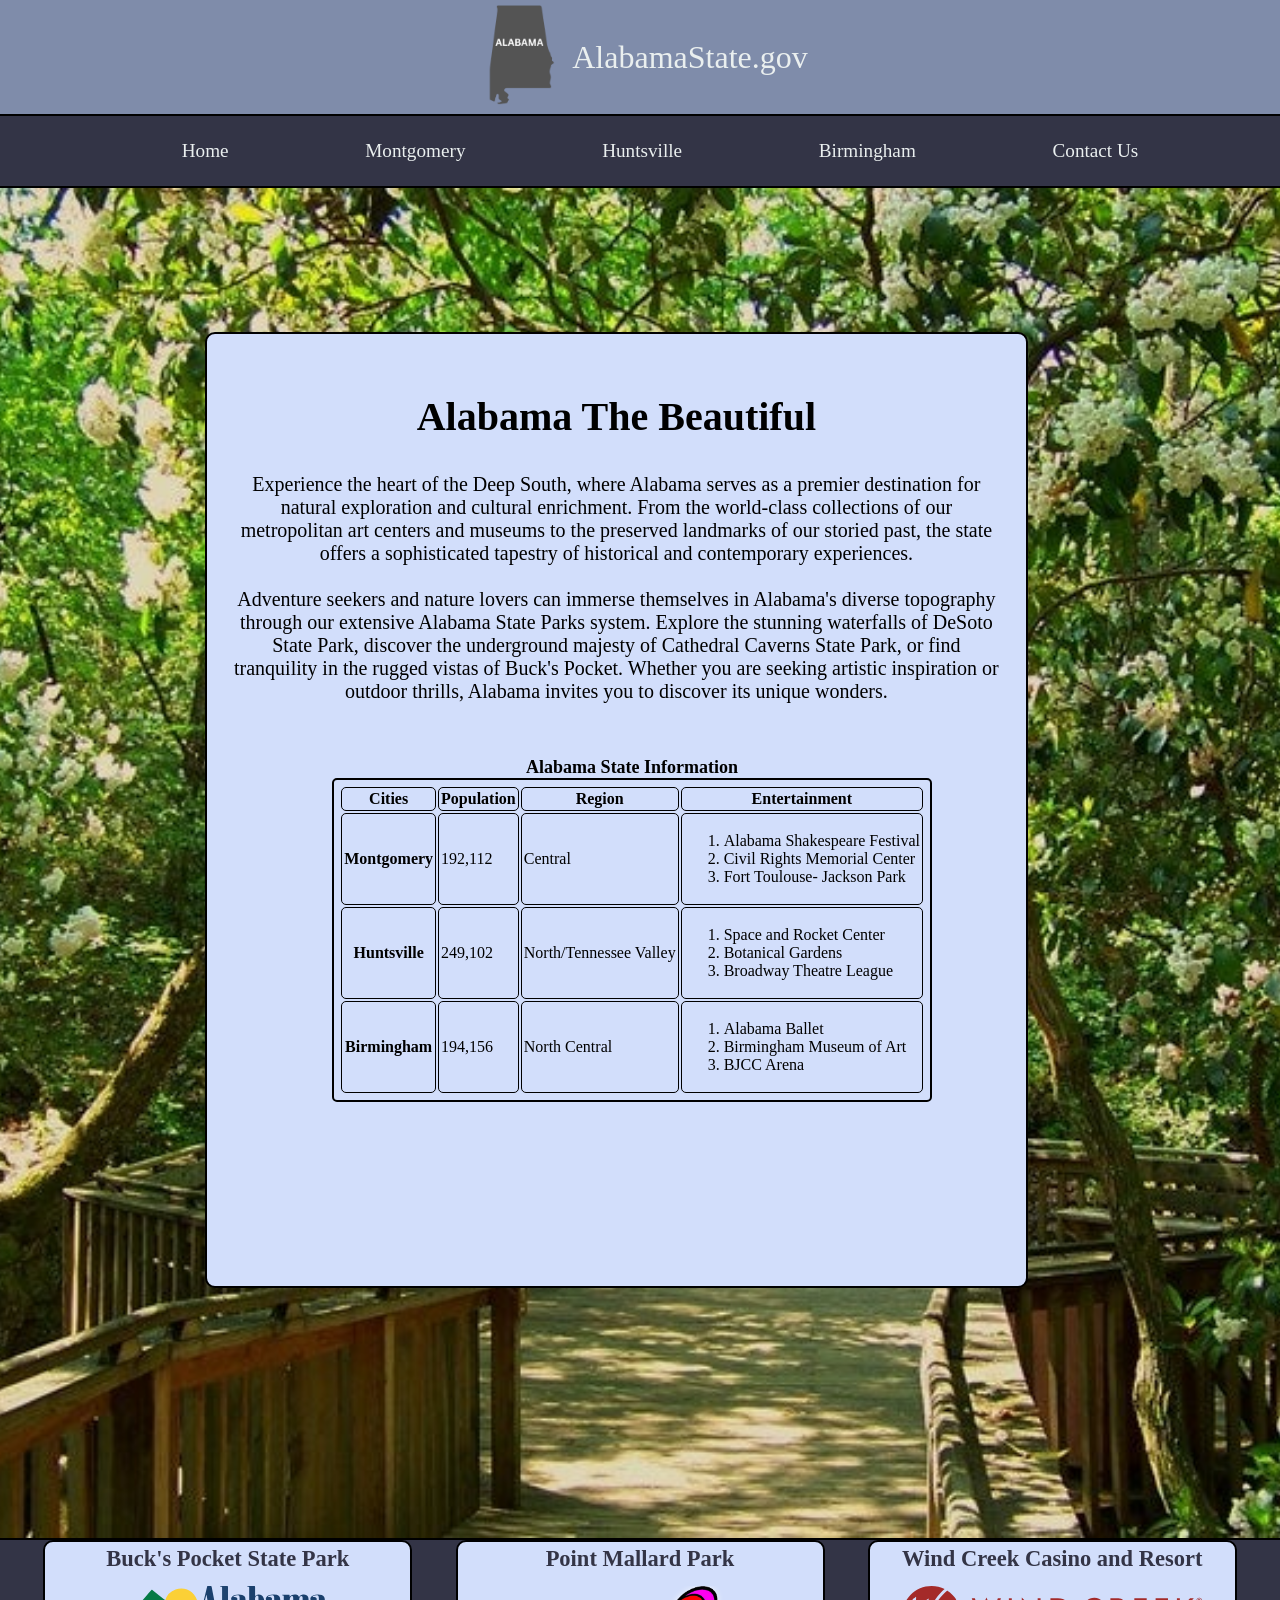
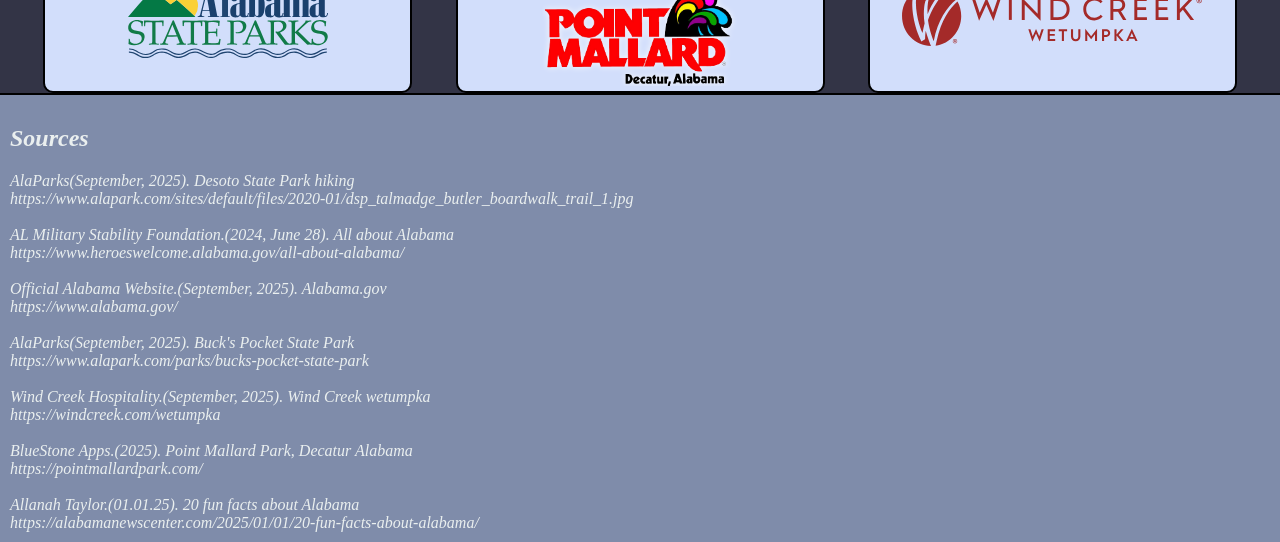
<file: index.html>
<!DOCTYPE html>
<html lang="en">
    <head>
        <title>AlabamaState.gov</title>
        <meta charset="utf-8">
        <link rel="icon" href="images/alabama-logo.png">
        <link rel="stylesheet" href="CSS/stylesheet.css">
    </head>
    <body>
        <header>
            <a href="index.html"><img class="logo" src="images/alabama-logo.png" alt="Alabama Logo"></a>
            <p><a class="nav" href="index.html">AlabamaState.gov</a></p>
        </header>
        <main>
            <nav>
                <ul>
                    <li><a class="nav" href="index.html">Home</a></li>
                    <li><a class="nav" href="montgomery.html">Montgomery</a></li>
                    <li><a class="nav" href="huntsville.html">Huntsville</a></li>
                    <li><a class="nav" href="birmingham.html">Birmingham</a></li>
                    <li><a class="nav" href="contactUs.html">Contact Us</a></li>
                </ul>
            </nav>
            <section id="parent-container">
                <div id="child-container">
                    <div>
                        <h1 class="title">Alabama The Beautiful</h1>
                        <p class="info">Experience the heart of the Deep South, where Alabama serves as a premier 
                            destination for natural exploration and cultural enrichment. From the world-class 
                            collections of our metropolitan art centers and museums to the preserved landmarks of 
                            our storied past, the state offers a sophisticated tapestry of historical and 
                            contemporary experiences. <br><br>
                            Adventure seekers and nature lovers can immerse themselves in Alabama's diverse topography 
                            through our extensive Alabama State Parks system. Explore the stunning waterfalls of 
                            DeSoto State Park, discover the underground majesty of Cathedral Caverns State Park, or 
                            find tranquility in the rugged vistas of Buck's Pocket. Whether you are seeking artistic 
                            inspiration or outdoor thrills, Alabama invites you to discover its unique wonders.
                        </p>
                        <table>
                            <caption>Alabama State Information</caption>
                            <tr>
                                <th>Cities</th>
                                <th>Population</th>
                                <th>Region</th>
                                <th>Entertainment</th>
                            </tr>
                            <tr>
                                <th>Montgomery</th>
                                <td>192,112</td>
                                <td>Central</td>
                                <td>
                                    <ol>
                                        <li>Alabama Shakespeare Festival</li>
                                        <li>Civil Rights Memorial Center</li>
                                        <li>Fort Toulouse- Jackson Park</li>
                                    </ol>
                                </td>
                            </tr>
                            <tr>
                                <th>Huntsville</th>
                                <td>249,102</td>
                                <td>North/Tennessee Valley</td>
                                <td>
                                    <ol>
                                        <li>Space and Rocket Center</li>
                                        <li>Botanical Gardens</li>
                                        <li>Broadway Theatre League</li>
                                    </ol>
                                </td>
                            </tr>
                            <tr>
                                <th>Birmingham</th>
                                <td>194,156</td>
                                <td>North Central</td>
                                <td>
                                    <ol>
                                        <li>Alabama Ballet</li>
                                        <li>Birmingham Museum of Art</li>
                                        <li>BJCC Arena</li>
                                    </ol>
                                </td>
                            </tr>
                        </table>
                    </div>
                </div>
            </section>
            <aside class="bottom">
                <div>
                    <a href="https://www.alapark.com/parks/bucks-pocket-state-park" target="_blank">
                        <h2>Buck's Pocket State Park</h2>
                        <img class="aside-img" src="images/buck-pocket.svg" alt="Buck's Pocket State Park">
                    </a>
                </div>
                <div>
                    <a href="https://pointmallardpark.com/" target="_blank">
                        <h2>Point Mallard Park</h2>
                        <img class="aside-img" src="images/point-mallard.png" alt="Point Mallard Park">
                    </a>
                </div>
                <div>
                    <a href="https://windcreek.com/wetumpka" target="_blank">
                        <h2>Wind Creek Casino and Resort</h2>
                        <img id="wind-creek" src="images/wind-creek-logo-wetumpka.svg" alt="Wind Creek Casino and Resort">
                    </a>
                </div>
            </aside>
        </main>
        <footer>
            <h2 class="cite">Sources</h2>
            <cite>
                AlaParks(September, 2025). Desoto State Park hiking<br>
                https://www.alapark.com/sites/default/files/2020-01/dsp_talmadge_butler_boardwalk_trail_1.jpg
            </cite>
            <br>
            <cite>
                AL Military Stability Foundation.(2024, June 28). All about Alabama<br>
                https://www.heroeswelcome.alabama.gov/all-about-alabama/ 
            </cite>
            <br>
            <cite>
                Official Alabama Website.(September, 2025). Alabama.gov<br>
                https://www.alabama.gov/
            </cite>
            <br>
            <cite>
                AlaParks(September, 2025). Buck's Pocket State Park<br>
                https://www.alapark.com/parks/bucks-pocket-state-park
            </cite>
            <br>
            <cite>
                Wind Creek Hospitality.(September, 2025). Wind Creek wetumpka<br>
                https://windcreek.com/wetumpka
            </cite>
            <br>
            <cite>
                BlueStone Apps.(2025). Point Mallard Park, Decatur Alabama<br>
                https://pointmallardpark.com/
            </cite>
            <br>
            <cite>
                Allanah Taylor.(01.01.25). 20 fun facts about Alabama<br>
                https://alabamanewscenter.com/2025/01/01/20-fun-facts-about-alabama/
            </cite>
        </footer>
    </body>
</html>
</file>
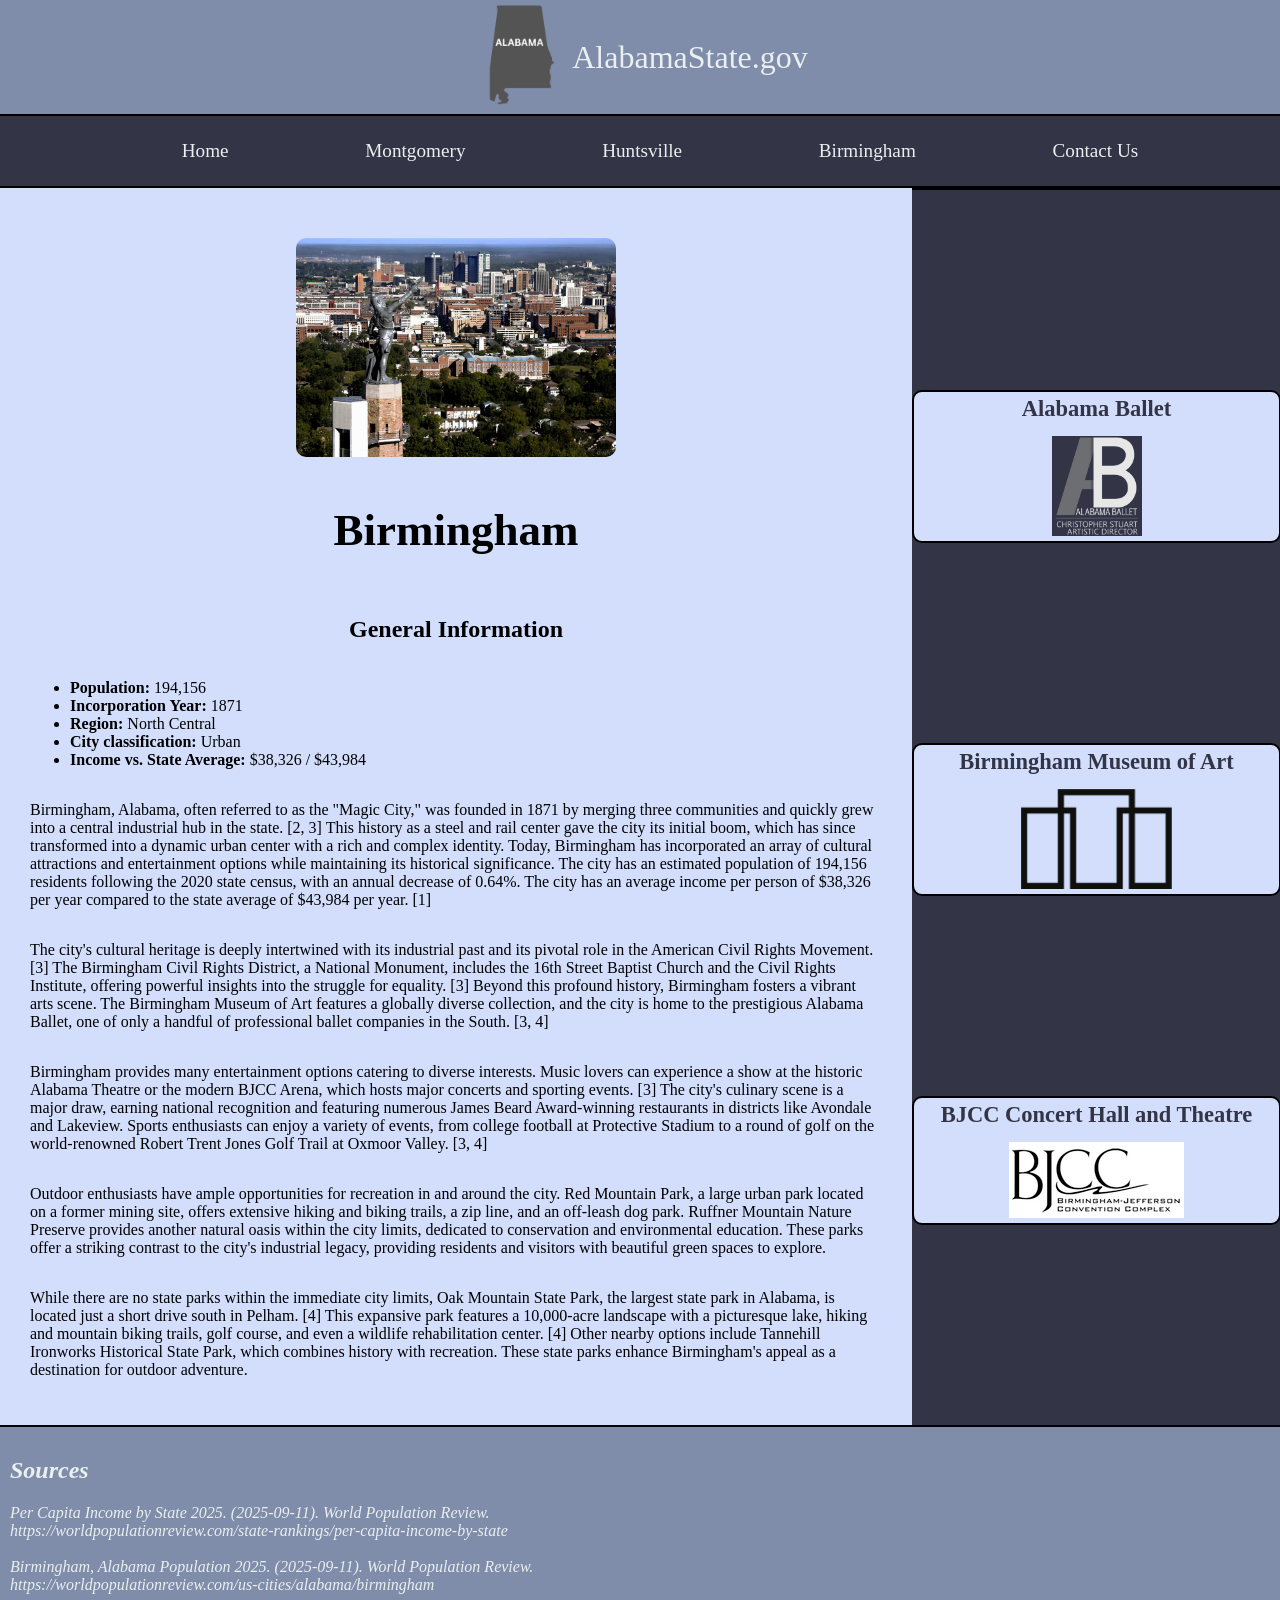
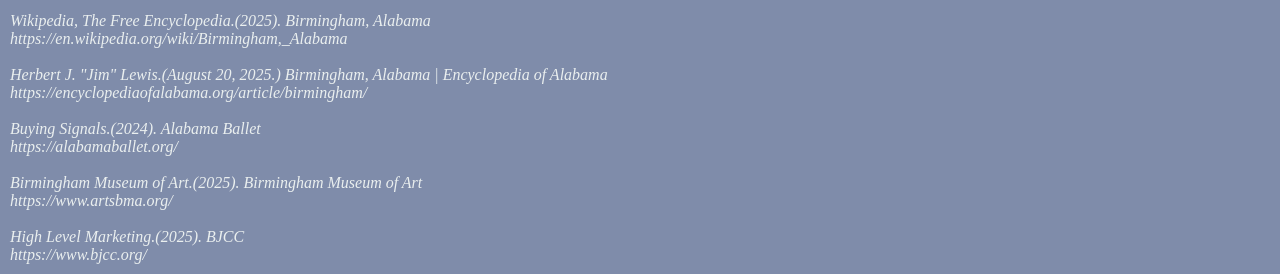
<file: birmingham.html>
<!DOCTYPE html>
<html lang="en">
    <head>
        <title>Birmingham, Alabama | AlabamaState.gov</title>
        <meta charset="utf-8">
        <link rel="stylesheet" href="CSS/stylesheet.css">
        <link rel="icon" href="images/alabama-logo.png">
    </head>
    <body>
        <header>
            <a href="index.html"><img class="logo" src="images/alabama-logo.png" alt="Alabama Logo"></a>
            <p><a class="nav" href="index.html">AlabamaState.gov</a></p>
        </header>
        <main>
            <nav>
                <ul>
                    <li><a class="nav" href="index.html">Home</a></li>
                    <li><a class="nav" href="montgomery.html">Montgomery</a></li>
                    <li><a class="nav" href="huntsville.html">Huntsville</a></li>
                    <li><a class="nav" href="birmingham.html">Birmingham</a></li>
                    <li><a class="nav" href="contactUs.html">Contact Us</a></li>
                </ul>
            </nav>
            <div class="city-container">
                <section class="city-intro">
                    <img class="page-image" src="images/Birmingham.jpg" alt="Ariel view of Birmingham">
                    <h1>Birmingham</h1>
                </section>
                <section class="general-info">
                    <h2>General Information</h2>
                    <ul>
                        <li><strong>Population:</strong> 194,156</li>
                        <li><strong>Incorporation Year:</strong> 1871</li>
                        <li><strong>Region:</strong> North Central</li>
                        <li><strong>City classification:</strong> Urban</li>
                        <li><strong>Income vs. State Average:</strong> $38,326 / $43,984</li>
                    </ul>
                    <p>
                        Birmingham, Alabama, often referred to as the "Magic City," was founded in 1871 by merging 
                        three communities and quickly grew into a central industrial hub in the state. [2, 3] This 
                        history as a steel and rail center gave the city its initial boom, which has since 
                        transformed into a dynamic urban center with a rich and complex identity. Today, 
                        Birmingham has incorporated an array of cultural attractions and entertainment options 
                        while maintaining its historical significance. The city has an estimated population of 
                        194,156 residents following the 2020 state census, with an annual decrease of 0.64%. The 
                        city has an average income per person of $38,326 per year compared to the state average 
                        of $43,984 per year. [1]
                    </p>
                    <p>
                        The city's cultural heritage is deeply intertwined with its industrial past and its 
                        pivotal role in the American Civil Rights Movement. [3] The Birmingham Civil Rights 
                        District, a National Monument, includes the 16th Street Baptist Church and the Civil 
                        Rights Institute, offering powerful insights into the struggle for equality. [3] Beyond 
                        this profound history, Birmingham fosters a vibrant arts scene. The Birmingham Museum of 
                        Art features a globally diverse collection, and the city is home to the prestigious 
                        Alabama Ballet, one of only a handful of professional ballet companies in the South. [3, 4]
                    </p>
                    <p>
                        Birmingham provides many entertainment options catering to diverse interests. Music lovers 
                        can experience a show at the historic Alabama Theatre or the modern BJCC Arena, which 
                        hosts major concerts and sporting events. [3] The city's culinary scene is a major draw, 
                        earning national recognition and featuring numerous James Beard Award-winning restaurants 
                        in districts like Avondale and Lakeview. Sports enthusiasts can enjoy a variety of events, 
                        from college football at Protective Stadium to a round of golf on the world-renowned 
                        Robert Trent Jones Golf Trail at Oxmoor Valley. [3, 4]
                    </p>
                    <p>
                        Outdoor enthusiasts have ample opportunities for recreation in and around the city. Red 
                        Mountain Park, a large urban park located on a former mining site, offers extensive hiking 
                        and biking trails, a zip line, and an off-leash dog park. Ruffner Mountain Nature 
                        Preserve provides another natural oasis within the city limits, dedicated to conservation 
                        and environmental education. These parks offer a striking contrast to the city's industrial 
                        legacy, providing residents and visitors with beautiful green spaces to explore.
                    </p>
                    <p>
                        While there are no state parks within the immediate city limits, Oak Mountain State Park, 
                        the largest state park in Alabama, is located just a short drive south in Pelham. [4] This 
                        expansive park features a 10,000-acre landscape with a picturesque lake, hiking and mountain 
                        biking trails, golf course, and even a wildlife rehabilitation center. [4] Other nearby 
                        options include Tannehill Ironworks Historical State Park, which combines history with 
                        recreation. These state parks enhance Birmingham's appeal as a destination for outdoor 
                        adventure.
                    </p>
                </section>
                <aside class="aside">
                    <div>
                        <a href="https://alabamaballet.org/" target="_blank">
                            <h2>Alabama Ballet</h2>
                            <img class="aside-img background" src="images/alabama-ballet.svg" alt="Alabama Ballet">
                        </a>
                    </div>
                    <div>
                        <a href="https://www.artsbma.org/" target="_blank">
                            <h2>Birmingham Museum of Art</h2>
                            <img class="aside-img" src="images/art-museum.png" alt="Birmingham Museum of Art">
                        </a>
                    </div>
                    <div>
                        <a href="https://www.bjcc.org/" target="_blank">
                            <h2>BJCC Concert Hall and Theatre</h2>
                            <img class="aside-img" src="images/BJCC_logo.png" alt="BJCC Concert Hall and Theatre">
                        </a>
                    </div>
                </aside>
            </div>
        </main>
        <footer>
            <h2 class="cite">Sources</h2>
            <cite>
                Per Capita Income by State 2025. (2025-09-11). World Population Review.<br>
                https://worldpopulationreview.com/state-rankings/per-capita-income-by-state
            </cite>
            <br>
            <cite>
                Birmingham, Alabama Population 2025. (2025-09-11). World Population Review.<br>
                https://worldpopulationreview.com/us-cities/alabama/birmingham
            </cite>
            <br>
            <cite>
                Wikipedia, The Free Encyclopedia.(2025). Birmingham, Alabama<br>
                https://en.wikipedia.org/wiki/Birmingham,_Alabama
            </cite>
            <br>
            <cite>
                Herbert J. "Jim" Lewis.(August 20, 2025.) Birmingham, Alabama | Encyclopedia of Alabama<br>
                https://encyclopediaofalabama.org/article/birmingham/
            </cite>
            <br>
            <cite>
                Buying Signals.(2024). Alabama Ballet<br>
                https://alabamaballet.org/
            </cite>
            <br>
            <cite>
                Birmingham Museum of Art.(2025). Birmingham Museum of Art<br>
                https://www.artsbma.org/
            </cite>
            <br>
            <cite>
                High Level Marketing.(2025). BJCC<br>
                https://www.bjcc.org/
            </cite>
        </footer>
    </body>
</html>
</file>
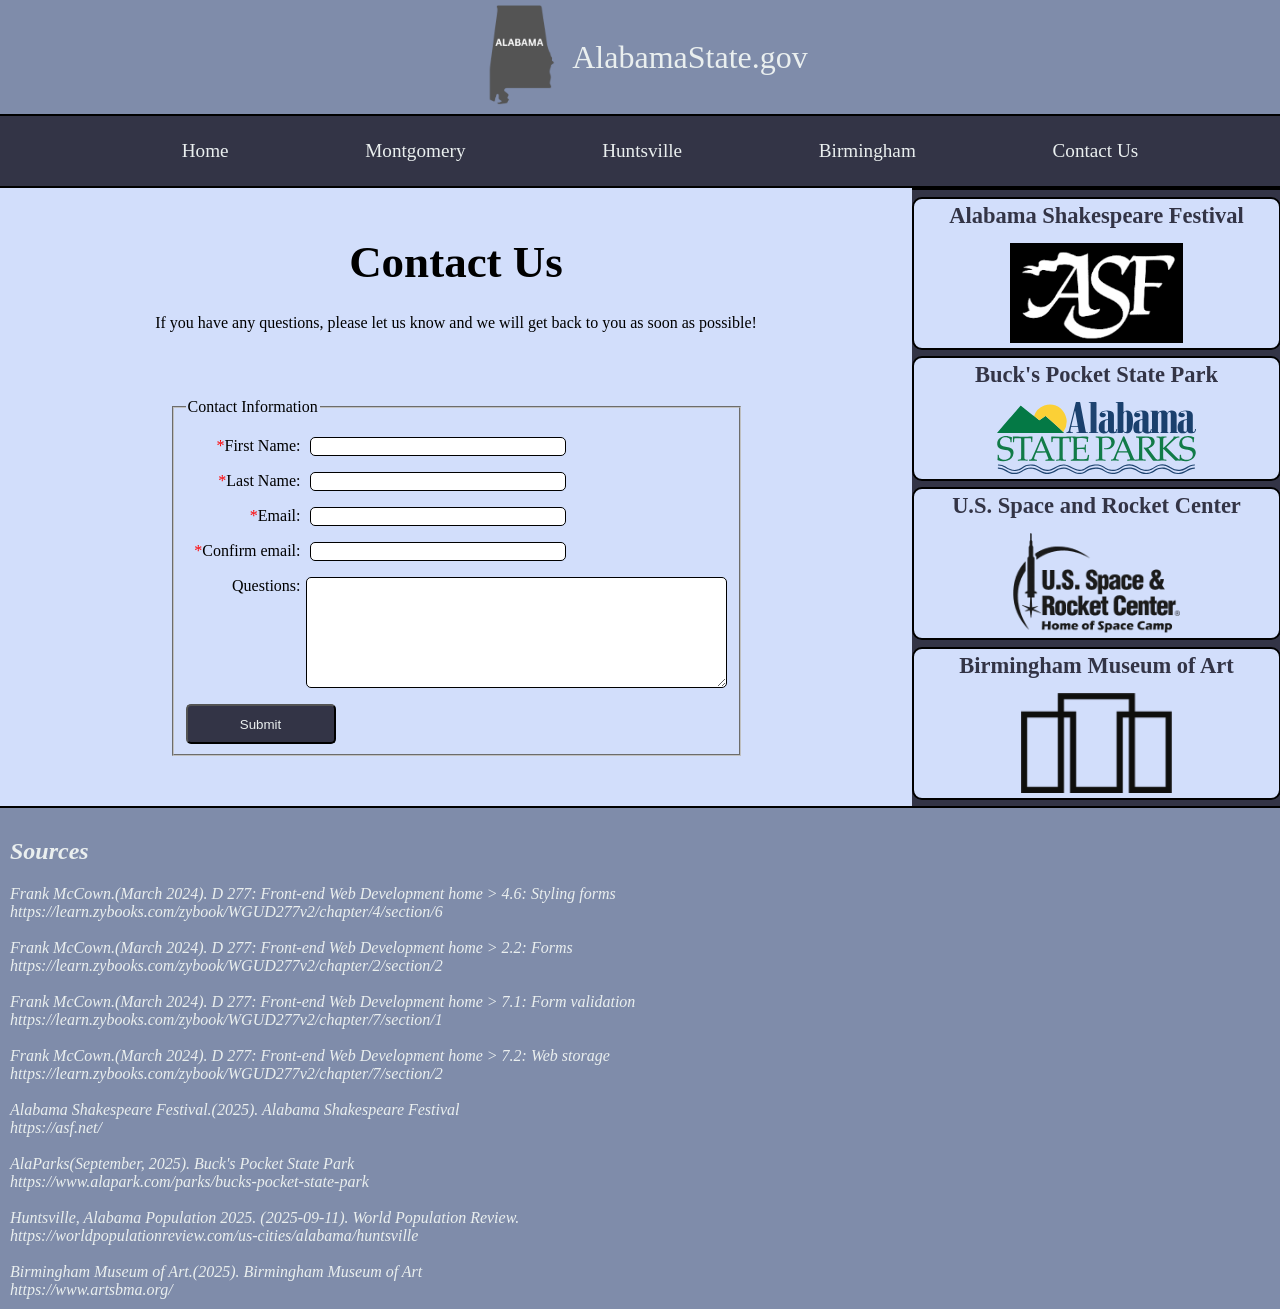
<file: contactUs.html>
<!DOCTYPE html>
<html lang="en">
    <head>
        <title>Contact Us | AlabamaState.gov</title>
        <meta charset="utf-8">
        <link rel="icon" href="images/alabama-logo.png">
        <link rel="stylesheet" href="CSS/stylesheet.css">
    </head>
    <body>
        <header>
            <a href="index.html"><img class="logo" src="images/alabama-logo.png" alt="Alabama Logo"></a>
            <p><a class="nav" href="index.html">AlabamaState.gov</a></p>
        </header>
        <main>
            <nav>
                <ul>
                    <li><a class="nav" href="index.html">Home</a></li>
                    <li><a class="nav" href="montgomery.html">Montgomery</a></li>
                    <li><a class="nav" href="huntsville.html">Huntsville</a></li>
                    <li><a class="nav" href="birmingham.html">Birmingham</a></li>
                    <li><a class="nav" href="contactUs.html">Contact Us</a></li>
                </ul>
            </nav>
            <div class="city-container">
                <section class="city-intro">
                    <h1>Contact Us</h1>
                    <p>If you have any questions, please let us know and we will get back to you as soon as possible!</p>
                </section>
                <section class="general-info">
                    <form>
                        <fieldset>
                            <legend>Contact Information</legend>
                            <p>
                                <label class="star" for="first">First Name:</label>
                                <input type="text" name="first" id="first" required>
                            </p>
                            <p>
                                <label class="star" for="last">Last Name:</label>
                                <input type="text" name="last" id="last" required>
                            </p>
                            <p>
                                <label class="star" for="email-init">Email:</label>
                                <input type="email" name="email-init" id="email-init" pattern="^[a-zA-Z0-9._%+-]+@[a-zA-Z0-9.-]+\.[a-zA-Z]{2,}$" required>
                            </p>
                            <p>
                                <label class="star" for="email-confirm">Confirm email:</label>
                                <input type="email" name="email-confirm" id="email-confirm" pattern="^[a-zA-Z0-9._%+-]+@[a-zA-Z0-9.-]+\.[a-zA-Z]{2,}$" required>
                            </p>
                            <p id="form-flex">
                                <label for="question">Questions:</label>
                                <textarea name="question" id="question" rows="7" cols="50"></textarea>
                            </p>
                            <input id="submit-button" type="submit" value="Submit">
                        </fieldset>
                    </form>
                </section>
                <aside class="aside">
                    <div>
                        <a href="https://asf.net/" target="_blank">
                            <h2>Alabama Shakespeare Festival</h2>
                            <img class="aside-img" src="images/shakespeare-festival.png" alt="Alabama Shakespeare Festival">
                        </a>
                    </div>
                    <div>
                        <a href="https://www.alapark.com/parks/bucks-pocket-state-park" target="_blank">
                            <h2>Buck's Pocket State Park</h2>
                            <img class="aside-img" src="images/buck-pocket.svg" alt="Buck's Pocket State Park">
                        </a>
                    </div>
                    <div>
                        <a href="https://www.rocketcenter.com/" target="_blank">
                            <h2>U.S. Space and Rocket Center</h2>
                            <img class="aside-img" src="images/space-and-rocket.png" alt="U.S. Space and Rocket Center">
                        </a>
                    </div>
                    <div>
                        <a href="https://www.artsbma.org/" target="_blank">
                            <h2>Birmingham Museum of Art</h2>
                            <img class="aside-img" src="images/art-museum.png" alt="Birmingham Museum of Art">
                        </a>
                    </div>
                </aside>
            </div>
            <footer>
                <h2 class="cite">Sources</h2>
                <cite>
                    Frank McCown.(March 2024). D 277: Front-end Web Development home > 4.6: Styling forms<br>
                    https://learn.zybooks.com/zybook/WGUD277v2/chapter/4/section/6
                </cite>
                <br>
                <cite>
                    Frank McCown.(March 2024). D 277: Front-end Web Development home > 2.2: Forms<br>
                    https://learn.zybooks.com/zybook/WGUD277v2/chapter/2/section/2
                </cite>
                <br>
                <cite>
                    Frank McCown.(March 2024). D 277: Front-end Web Development home > 7.1: Form validation<br>
                    https://learn.zybooks.com/zybook/WGUD277v2/chapter/7/section/1
                </cite>
                <br>
                <cite>
                    Frank McCown.(March 2024). D 277: Front-end Web Development home > 7.2: Web storage<br>
                    https://learn.zybooks.com/zybook/WGUD277v2/chapter/7/section/2
                </cite>
                <br>
                <cite>
                    Alabama Shakespeare Festival.(2025). Alabama Shakespeare Festival<br>
                    https://asf.net/
                </cite>
                <br>
                <cite>
                    AlaParks(September, 2025). Buck's Pocket State Park<br>
                    https://www.alapark.com/parks/bucks-pocket-state-park
                </cite>
                <br>
                <cite>
                    Huntsville, Alabama Population 2025. (2025-09-11). World Population Review.<br>
                    https://worldpopulationreview.com/us-cities/alabama/huntsville
                </cite>
                <br>
                <cite>
                    Birmingham Museum of Art.(2025). Birmingham Museum of Art<br>
                    https://www.artsbma.org/
                </cite>
            </footer>
        </main>
        <script src="webForm.js"></script>
    </body>
</html>
</file>
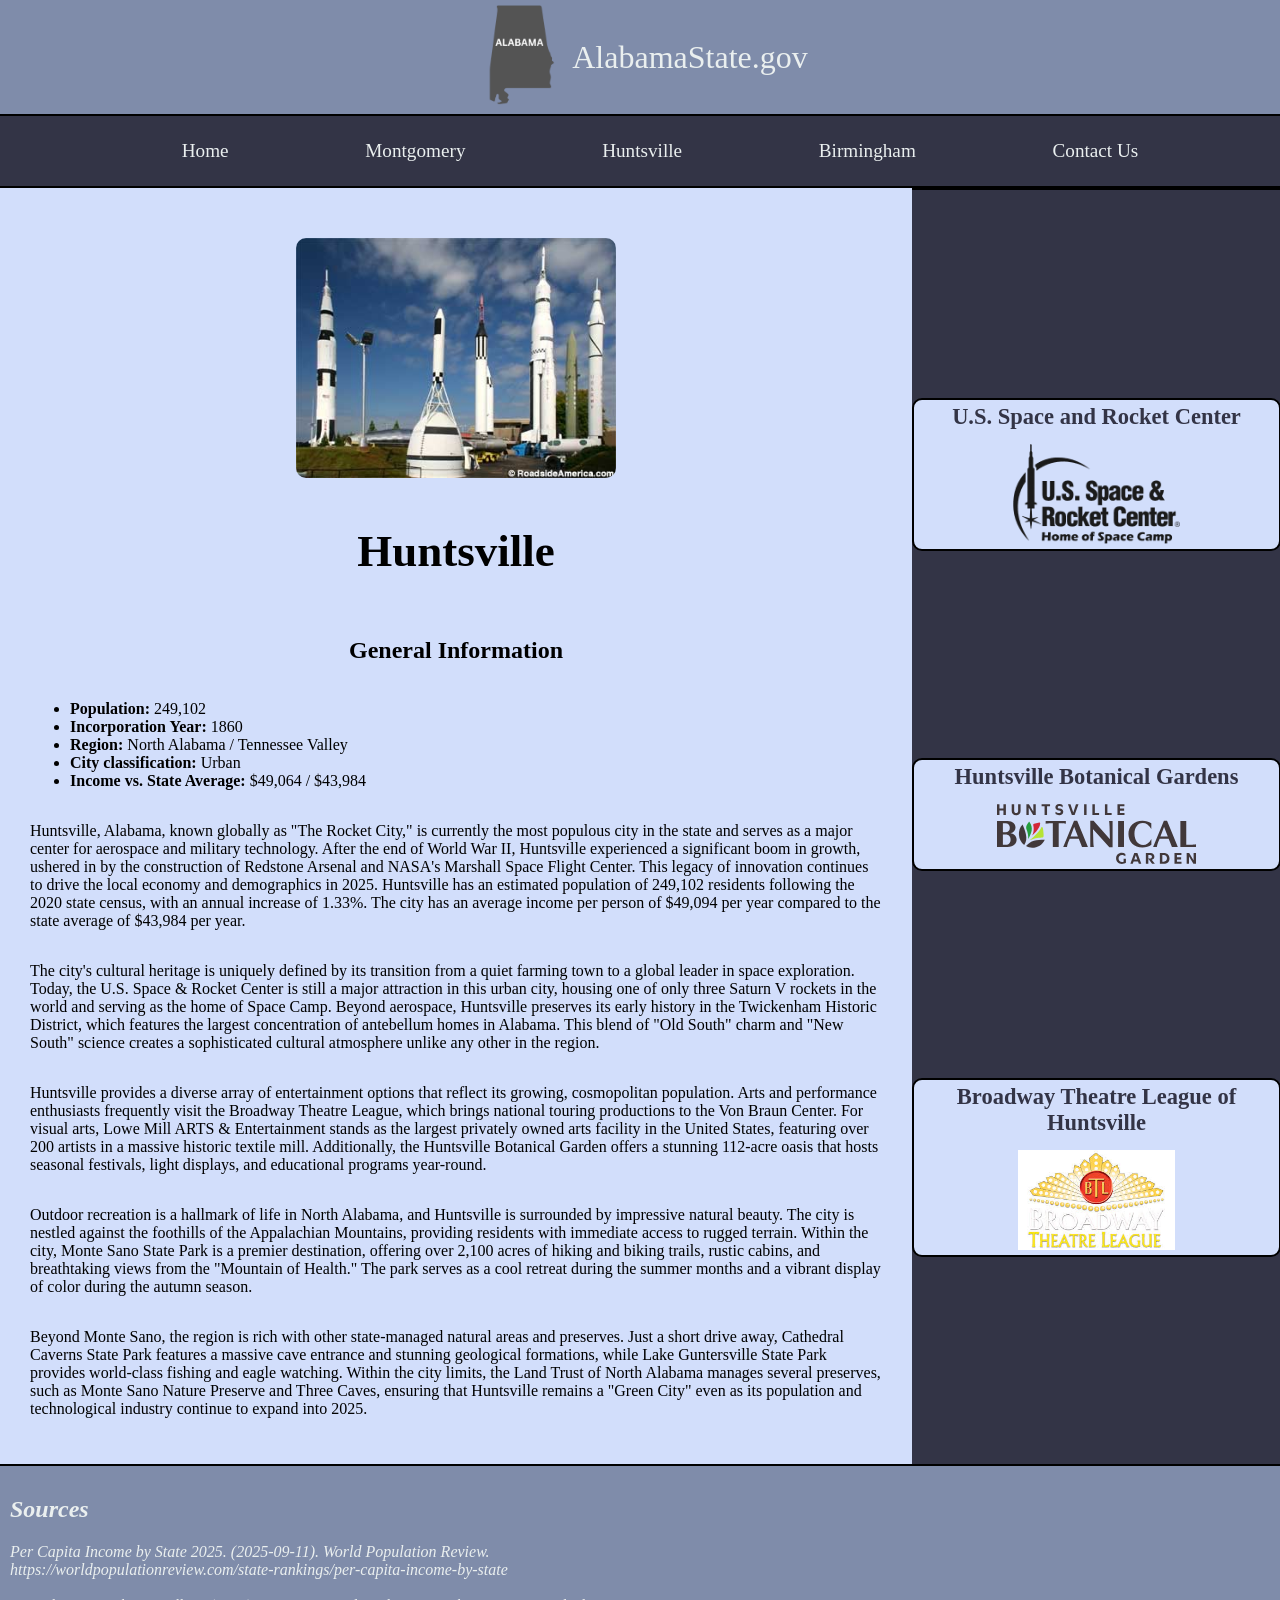
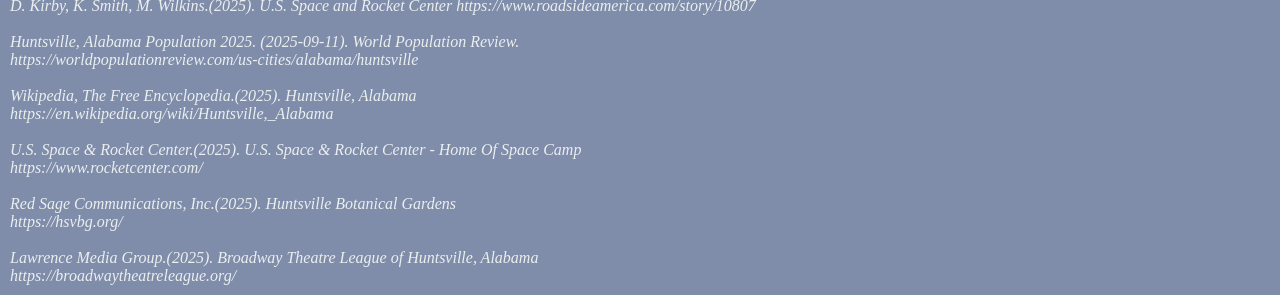
<file: huntsville.html>
<!DOCTYPE html>
<html lang="en">
    <head>
        <title>Huntsville, Alabama | AlabamaState.gov</title>
        <meta charset="utf-8">
        <link rel="stylesheet" href="CSS/stylesheet.css">
        <link rel="icon" href="images/alabama-logo.png">
    </head>
    <body>
        <header>
            <a href="index.html"><img class="logo" src="images/alabama-logo.png" alt="Alabama Logo"></a>
            <p><a class="nav" href="index.html">AlabamaState.gov</a></p>
        </header>
        <main>
            <nav>
                <ul>
                    <li><a class="nav" href="index.html">Home</a></li>
                    <li><a class="nav" href="montgomery.html">Montgomery</a></li>
                    <li><a class="nav" href="huntsville.html">Huntsville</a></li>
                    <li><a class="nav" href="birmingham.html">Birmingham</a></li>
                    <li><a class="nav" href="contactUs.html">Contact Us</a></li>
                </ul>
            </nav>
            <div class="city-container">
                <section class="city-intro">
                    <img class="page-image" src="images/huntsville-rockets.jpg" alt="Huntsville Space and Rocket Center">
                    <h1>Huntsville</h1>
                </section>
                <section class="general-info">
                    <h2>General Information</h2>
                    <ul>
                        <li><strong>Population:</strong> 249,102</li>
                        <li><strong>Incorporation Year:</strong> 1860</li>
                        <li><strong>Region:</strong> North Alabama / Tennessee Valley</li>
                        <li><strong>City classification:</strong> Urban</li>
                        <li><strong>Income vs. State Average:</strong> $49,064 / $43,984</li>
                    </ul>
                    <p>
                        Huntsville, Alabama, known globally as "The Rocket City," is currently the most populous 
                        city in the state and serves as a major center for aerospace and military technology. 
                        After the end of World War II, Huntsville experienced a significant boom in growth, 
                        ushered in by the construction of Redstone Arsenal and NASA's Marshall Space Flight 
                        Center. This legacy of innovation continues to drive the local economy and demographics 
                        in 2025. Huntsville has an estimated population of 249,102 residents following the 2020 
                        state census, with an annual increase of 1.33%. The city has an average income per person 
                        of $49,094 per year compared to the state average of $43,984 per year.
                    </p>
                    <p>
                        The city's cultural heritage is uniquely defined by its transition from a quiet farming 
                        town to a global leader in space exploration. Today, the U.S. Space & Rocket Center is 
                        still a major attraction in this urban city, housing one of only three Saturn V rockets 
                        in the world and serving as the home of Space Camp. Beyond aerospace, Huntsville preserves 
                        its early history in the Twickenham Historic District, which features the largest 
                        concentration of antebellum homes in Alabama. This blend of "Old South" charm and 
                        "New South" science creates a sophisticated cultural atmosphere unlike any other in the 
                        region.
                    </p>
                    <p>
                        Huntsville provides a diverse array of entertainment options that reflect its growing, 
                        cosmopolitan population. Arts and performance enthusiasts frequently visit the Broadway 
                        Theatre League, which brings national touring productions to the Von Braun Center. For 
                        visual arts, Lowe Mill ARTS & Entertainment stands as the largest privately owned arts 
                        facility in the United States, featuring over 200 artists in a massive historic textile 
                        mill. Additionally, the Huntsville Botanical Garden offers a stunning 112-acre oasis that 
                        hosts seasonal festivals, light displays, and educational programs year-round.
                    </p>
                    <p>
                        Outdoor recreation is a hallmark of life in North Alabama, and Huntsville is surrounded 
                        by impressive natural beauty. The city is nestled against the foothills of the Appalachian 
                        Mountains, providing residents with immediate access to rugged terrain. Within the city, 
                        Monte Sano State Park is a premier destination, offering over 2,100 acres of hiking and 
                        biking trails, rustic cabins, and breathtaking views from the "Mountain of Health." The 
                        park serves as a cool retreat during the summer months and a vibrant display of color 
                        during the autumn season.
                    </p>
                    <p>
                        Beyond Monte Sano, the region is rich with other state-managed natural areas and preserves. 
                        Just a short drive away, Cathedral Caverns State Park features a massive cave entrance 
                        and stunning geological formations, while Lake Guntersville State Park provides world-class 
                        fishing and eagle watching. Within the city limits, the Land Trust of North Alabama manages 
                        several preserves, such as Monte Sano Nature Preserve and Three Caves, ensuring that Huntsville 
                        remains a "Green City" even as its population and technological industry continue to expand 
                        into 2025.
                    </p>
                </section>
                <aside class="aside">
                    <div>
                        <a href="https://www.rocketcenter.com/" target="_blank">
                            <h2>U.S. Space and Rocket Center</h2>
                            <img class="aside-img" src="images/space-and-rocket.png" alt="U.S. Space and Rocket Center">
                        </a>
                    </div>
                    <div>
                        <a href="https://hsvbg.org/" target="_blank">
                            <h2>Huntsville Botanical Gardens</h2>
                            <img class="aside-img" src="images/Botanical-garden.svg" alt="Huntsville Botanical Gardens">
                        </a>
                    </div>
                    <div>
                        <a href="https://hsvbg.org/" target="_blank">
                            <h2>Broadway Theatre League of Huntsville</h2>
                            <img class="aside-img" src="images/Broadway.jpg" alt="Broadway Theatre League of Huntsville, Alabama">
                        </a>
                    </div>
                </aside>
            </div>
        </main>
        <footer>
            <h2 class="cite">Sources</h2>
            <cite>
                Per Capita Income by State 2025. (2025-09-11). World Population Review.<br>
                https://worldpopulationreview.com/state-rankings/per-capita-income-by-state
            </cite>
            <br>
            <cite>
                D. Kirby, K. Smith, M. Wilkins.(2025). U.S. Space and Rocket Center
                https://www.roadsideamerica.com/story/10807
            </cite>
            <br>
            <cite>
                Huntsville, Alabama Population 2025. (2025-09-11). World Population Review.<br>
                https://worldpopulationreview.com/us-cities/alabama/huntsville
            </cite>
            <br>
            <cite>
                Wikipedia, The Free Encyclopedia.(2025). Huntsville, Alabama<br>
                https://en.wikipedia.org/wiki/Huntsville,_Alabama
            </cite>
            <br>
            <cite>
                U.S. Space & Rocket Center.(2025). U.S. Space & Rocket Center - Home Of Space Camp<br>
                https://www.rocketcenter.com/
            </cite>
            <br>
            <cite>
                Red Sage Communications, Inc.(2025). Huntsville Botanical Gardens<br>
                https://hsvbg.org/
            </cite>
            <br>
            <cite>
                Lawrence Media Group.(2025). Broadway Theatre League of Huntsville, Alabama<br>
                https://broadwaytheatreleague.org/
            </cite>
        </footer>
    </body>
</html>
</file>
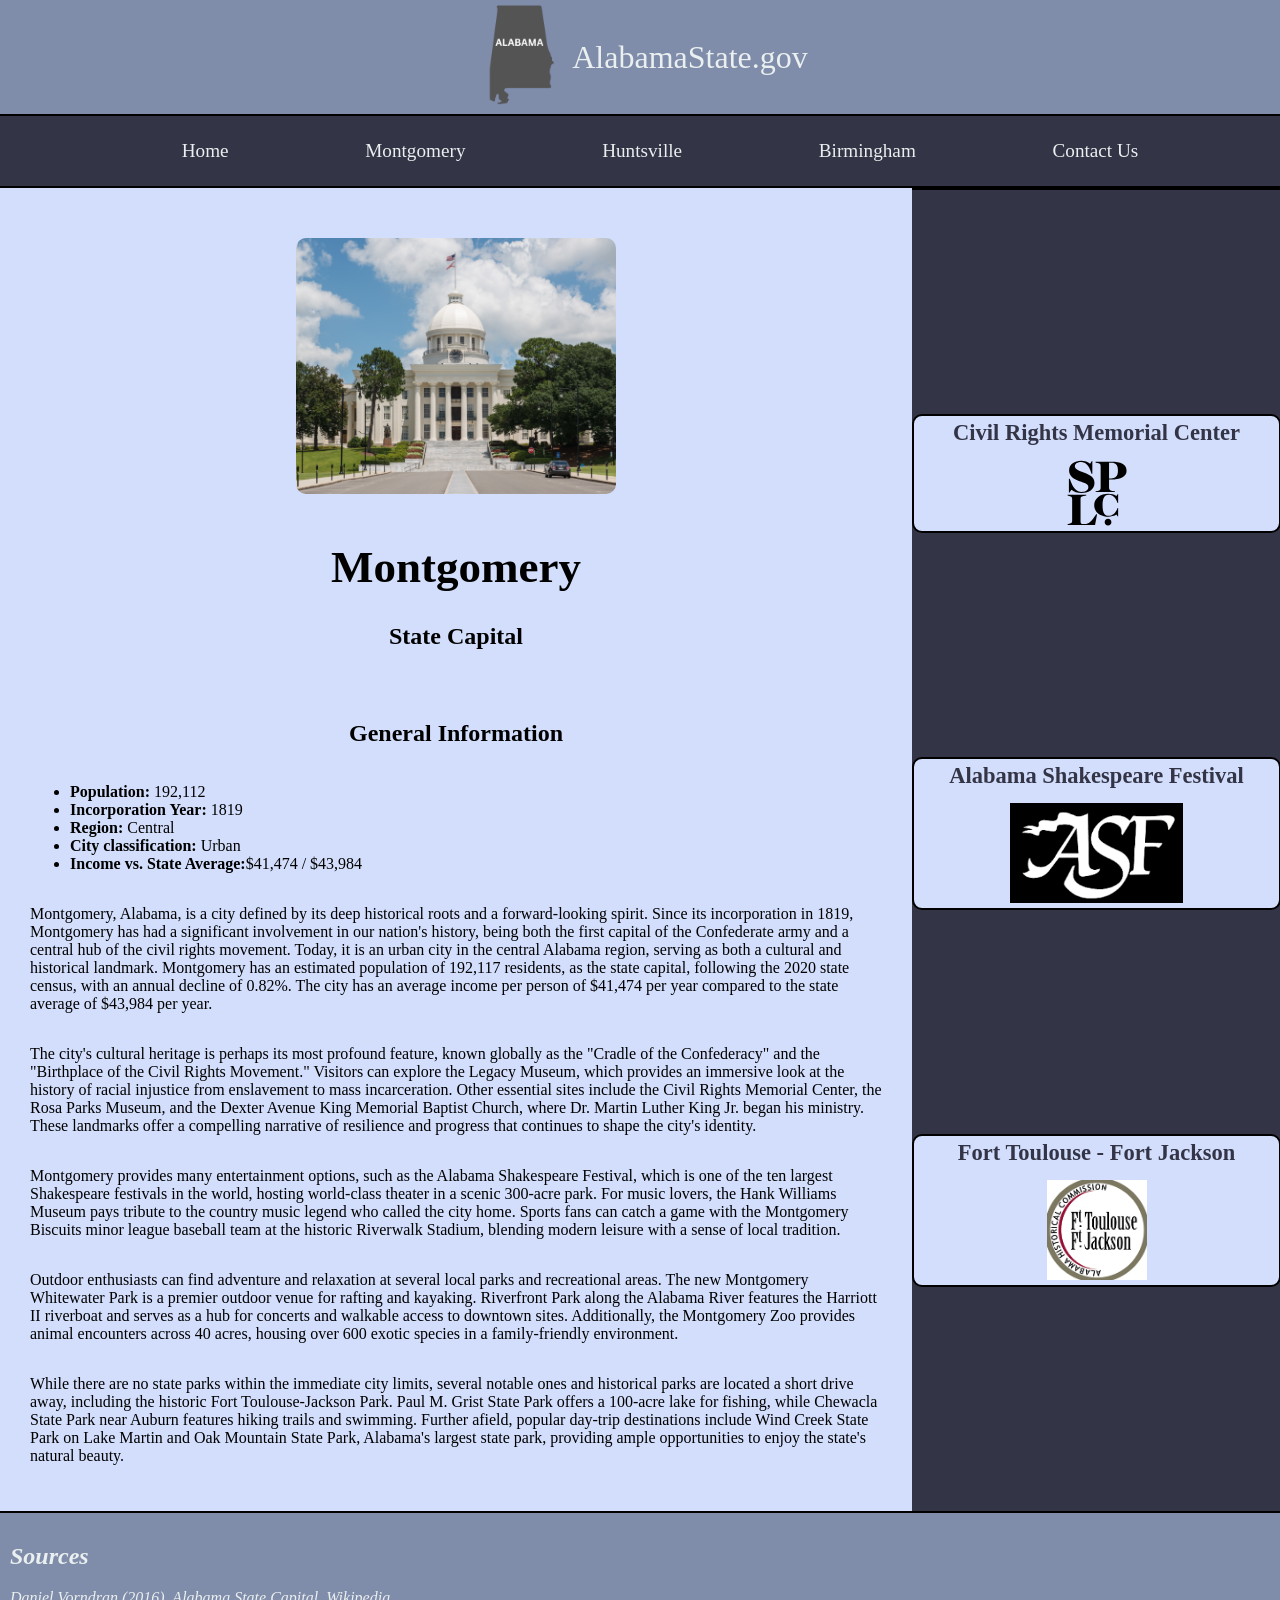
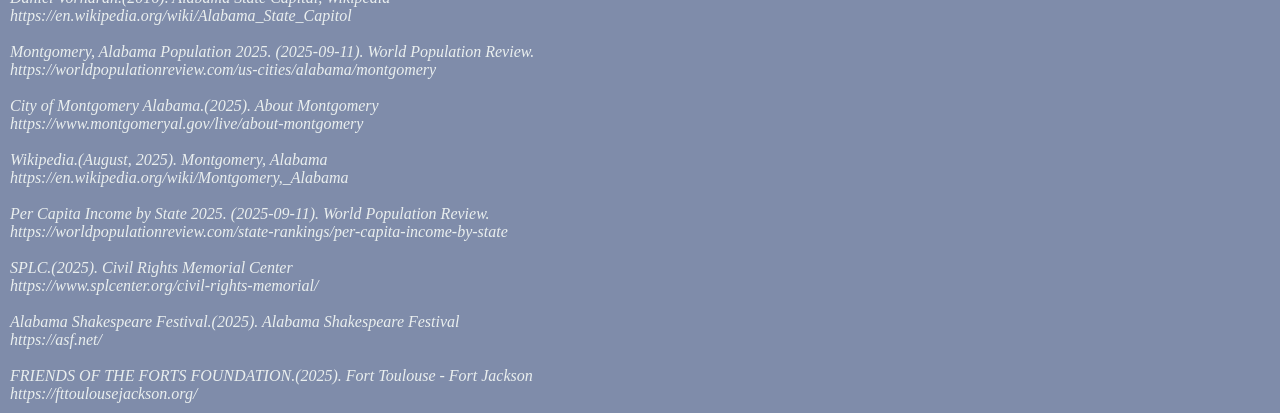
<file: montgomery.html>
<!DOCTYPE html>
<html lang="en">
    <head>
        <title>Montgomery, Alabama | AlabamaState.gov</title>
        <meta charset="utf-8">
        <link rel="stylesheet" href="CSS/stylesheet.css">
        <link rel="icon" href="images/alabama-logo.png">
    </head>
    <body>
        <header>
            <a href="index.html"><img class="logo" src="images/alabama-logo.png" alt="Alabama Logo"></a>
            <p><a class="nav" href="index.html">AlabamaState.gov</a></p>
        </header>
        <main>
            <nav>
                <ul>
                    <li><a class="nav" href="index.html">Home</a></li>
                    <li><a class="nav" href="montgomery.html">Montgomery</a></li>
                    <li><a class="nav" href="huntsville.html">Huntsville</a></li>
                    <li><a class="nav" href="birmingham.html">Birmingham</a></li>
                    <li><a class="nav" href="contactUs.html">Contact Us</a></li>
                </ul>
            </nav>
            <div class="city-container">
                <section class="city-intro">
                    <img class="page-image" src="images/Montgomery-Capital-building.jpg" alt="Montgomery capital building">
                    <h1>Montgomery</h1>
                    <h2>State Capital</h2>
                </section>
                <section class="general-info">
                    <h2>General Information</h2>
                    <ul>
                        <li><strong>Population:</strong> 192,112</li>
                        <li><strong>Incorporation Year:</strong> 1819</li>
                        <li><strong>Region:</strong> Central</li>
                        <li><strong>City classification:</strong> Urban</li>
                        <li><strong>Income vs. State Average:</strong>$41,474 / $43,984</li>
                    </ul>
                    <p>
                        Montgomery, Alabama, is a city defined by its deep historical roots and a forward-looking 
                        spirit. Since its incorporation in 1819, Montgomery has had a significant involvement in 
                        our nation's history, being both the first capital of the Confederate army and a central 
                        hub of the civil rights movement. Today, it is an urban city in the central Alabama 
                        region, serving as both a cultural and historical landmark. Montgomery has an estimated 
                        population of 192,117 residents, as the state capital, following the 2020 state census, 
                        with an annual decline of 0.82%. The city has an average income per person of $41,474 
                        per year compared to the state average of $43,984 per year.
                    </p>
                    <p>
                        The city's cultural heritage is perhaps its most profound feature, known globally as the 
                        "Cradle of the Confederacy" and the "Birthplace of the Civil Rights Movement." Visitors 
                        can explore the Legacy Museum, which provides an immersive look at the history of racial 
                        injustice from enslavement to mass incarceration. Other essential sites include the 
                        Civil Rights Memorial Center, the Rosa Parks Museum, and the Dexter Avenue King Memorial 
                        Baptist Church, where Dr. Martin Luther King Jr. began his ministry. These landmarks 
                        offer a compelling narrative of resilience and progress that continues to shape the 
                        city's identity.
                    </p>
                    <p>
                        Montgomery provides many entertainment options, such as the Alabama Shakespeare Festival, 
                        which is one of the ten largest Shakespeare festivals in the world, hosting world-class 
                        theater in a scenic 300-acre park. For music lovers, the Hank Williams Museum pays 
                        tribute to the country music legend who called the city home. Sports fans can catch a 
                        game with the Montgomery Biscuits minor league baseball team at the historic Riverwalk 
                        Stadium, blending modern leisure with a sense of local tradition.
                    </p>
                    <p>
                        Outdoor enthusiasts can find adventure and relaxation at several local parks and recreational 
                        areas. The new Montgomery Whitewater Park is a premier outdoor venue for rafting and 
                        kayaking. Riverfront Park along the Alabama River features the Harriott II riverboat and 
                        serves as a hub for concerts and walkable access to downtown sites. Additionally, the 
                        Montgomery Zoo provides animal encounters across 40 acres, housing over 600 exotic 
                        species in a family-friendly environment.
                    </p>
                    <p>
                        While there are no state parks within the immediate city limits, several notable ones 
                        and historical parks are located a short drive away, including the historic Fort 
                        Toulouse-Jackson Park. Paul M. Grist State Park offers a 100-acre lake for fishing, while 
                        Chewacla State Park near Auburn features hiking trails and swimming. Further afield, 
                        popular day-trip destinations include Wind Creek State Park on Lake Martin and Oak 
                        Mountain State Park, Alabama's largest state park, providing ample opportunities to 
                        enjoy the state's natural beauty.
                    </p>
                </section>
                <aside class="aside">
                    <div>
                        <a href="https://www.splcenter.org/civil-rights-memorial/" target="_blank">
                            <h2>Civil Rights Memorial Center</h2>
                            <img class="aside-img" src="images/splc_logo.svg" alt="Civil Rights Memorial Center">
                        </a>
                    </div>
                    <div>
                        <a href="https://asf.net/" target="_blank">
                            <h2>Alabama Shakespeare Festival</h2>
                            <img class="aside-img" src="images/shakespeare-festival.png" alt="Alabama Shakespeare Festival">
                        </a>
                    </div>
                    <div>
                        <a href="https://fttoulousejackson.org/" target="_blank">
                            <h2>Fort Toulouse - Fort Jackson</h2>
                            <img class="aside-img" src="images/fort-toulouse.png" alt="Fort Toulouse - Fort Jackson">
                        </a>
                    </div>
                </aside>
            </div>
        </main>
        <footer>
            <h2 class="cite">Sources</h2>
            <cite>
                Daniel Vorndran.(2016). Alabama State Capital, Wikipedia<br>
                https://en.wikipedia.org/wiki/Alabama_State_Capitol
            </cite>
            <br>
            <cite>
                Montgomery, Alabama Population 2025. (2025-09-11). World Population Review.<br>
                https://worldpopulationreview.com/us-cities/alabama/montgomery
            </cite>
            <br>
            <cite>
                City of Montgomery Alabama.(2025). About Montgomery<br>
                https://www.montgomeryal.gov/live/about-montgomery
            </cite>
            <br>
            <cite>
                Wikipedia.(August, 2025). Montgomery, Alabama<br>
                https://en.wikipedia.org/wiki/Montgomery,_Alabama
            </cite>
            <br>
            <cite>
                Per Capita Income by State 2025. (2025-09-11). World Population Review.<br>
                https://worldpopulationreview.com/state-rankings/per-capita-income-by-state
            </cite>
            <br>
            <cite>
                SPLC.(2025). Civil Rights Memorial Center<br>
                https://www.splcenter.org/civil-rights-memorial/
            </cite>
            <br>
            <cite>
                Alabama Shakespeare Festival.(2025). Alabama Shakespeare Festival<br>
                https://asf.net/
            </cite>
            <br>
            <cite>
                FRIENDS OF THE FORTS FOUNDATION.(2025). Fort Toulouse - Fort Jackson<br>
                https://fttoulousejackson.org/
            </cite>
        </footer>
    </body>
</html>
</file>
<file: CSS/stylesheet.css>
body {
    margin: 0px;
    padding: 0px;
    font-family: Georgia, 'Times New Roman', Times, serif;
}

header {
    background-color: #7F8CAA;
    border-bottom: 2px solid black;
    color: #EAEFEF;
    display: flex;
    justify-content: center;
    padding: 5px;
    margin-bottom: 0px;

}

header p {
    align-content: center;
    font-size: xx-large;
    color: #EAEFEF;
}

.logo {
    width: 100px;
}

.nav {
    text-decoration: none;
    color: #EAEFEF;
}

main {
    background-color: #d2defb;
}

nav {
    background-color: #333446;
    padding: 5px;
    color: #EAEFEF;
    font-size: larger;
    margin-left: auto;
    margin-right: auto;
    margin-bottom: 0px;
    border-bottom: 2px solid black;
}

.nav:hover {
    color: #f8d678;
}

nav li {
    list-style-type: none;
}

nav > ul {
    display: flex;
    flex-direction: row;
    justify-content: space-evenly;

}

#parent-container {
    background: url(/images/deSoto-park.jpg);
    background-position: center;
    background-size: cover;
    justify-content: center;
    height: 150vh;
    position: relative;
}

#child-container {
    position: absolute;
    left: 16%;
    background-color: #d2defb;
    top: 9rem;
    height: 100vh;
    width: 60%;
    border: 2px solid black;
    border-radius: 10px;
    padding: 2%;
}

.title {
    font-size: 40px;
    text-align: center;
}

.info {
    font-size: 20px;
    text-align: center;
}

.home-image {
    width: 33%;
    border-radius: 10px;
    border: 1px solid black;
}

#float-right {
    float: right;
    margin-top: 17%;
}

#float-left {
    float: left;
    width: 65%;
    display: flex;
    flex-direction: column;
    margin-top: 2%;
}

table {
    margin: 5px;
    margin-top: 7%;
    padding: 5px;
    margin-left: 13%;
    border: 2px solid black;
    border-radius: 5px;
}

th, td {
    padding: 2px;
    border: 1px solid black;
    border-radius: 5px;
}

caption {
    font-weight: bold;
    font-size: large;
}

aside {
    background-color: #333446;
    border-top: 2px solid;
    margin-bottom: 0px;
    display: flex;
    justify-content: space-evenly;
}

aside > div {
    background-color: #d2defb;
    border: 2px solid black;
    border-radius: 10px;
    font-size: 15px;
    width: 365px;
    max-height: 200px;
}

div a {
    display: flex;
    flex-direction: column;
    align-items: center;
    text-align: center;
    text-decoration: none;
    color: #333446;
}

div a:hover {
    color: #8286db
}

.aside-img {
    max-width: 200px;
    max-height: 100px;
    display: inline-block;
    margin-top: 10px;
    margin-bottom: 5px;
}

#wind-creek {
    width: 300px;
    display: inline-block;
    margin-top: 10px;
}

a > h2 {
    margin: 2px;
    padding: 2px;
}

.city-container {
    display: grid;
    grid-template-columns: auto 368px;
    grid-template-rows: auto auto;
    grid-template-areas: 
    "city-intro aside"
    "general-info aside";
}

.city-intro {
    grid-area: city-intro;
    display: flex;
    flex-direction: column;
    align-items: center;
}

.city-intro > h1 {
    margin-bottom: 0px;
    padding: 10px;
    font-size: 45px;
}

.page-image {
    width: 35%;
    border-radius: 10px;
    margin-top: 50px;
}

.background {
    background-color: #333446;
}

.general-info {
    grid-area: general-info;
    display: flex;
    flex-direction: column;
    align-items: center;
    padding: 30px;
}

.general-info > ul {
    display: flex;
    flex-direction: column;
    align-self: flex-start;
}

.aside {
    grid-area: aside;
    flex-direction: column;
}

form {
    padding: 10px;
    display: flex;
    margin: 10px;
}

fieldset {
    width: 40vw;
}

label {
    width: 115px;
    text-align: right;
    display: inline-block;
    margin-right: 5px;
}

input[type=text], input[type=email] {
    width: 250px;
    border: 1px solid black;
    border-radius: 5px;
}

textarea {
    border: 1px solid black;
    border-radius: 5px;
}

input[type=submit] {
    background-color: #333446;
    color: #EAEFEF;
    width: 150px;
    height: 40px;
    justify-content: end;
    padding: 10px;
    border-radius: 5px;
    cursor: pointer;
}

input[type=submit]:hover {
    color: #f8d678;
}

#form-flex {
    display: flex;
    flex-direction: row;
}

#form-flex > label {
    margin-bottom: 5px;
}

.star::before {
    color: red;
    content: "*";
}

footer {
    background-color: #7F8CAA;
    border-top: 2px solid black;
    color: #EAEFEF;
    padding: 10px;
    display: flex;
    flex-direction: column;
}

.cite {
    font-style: italic;
}
</file>
